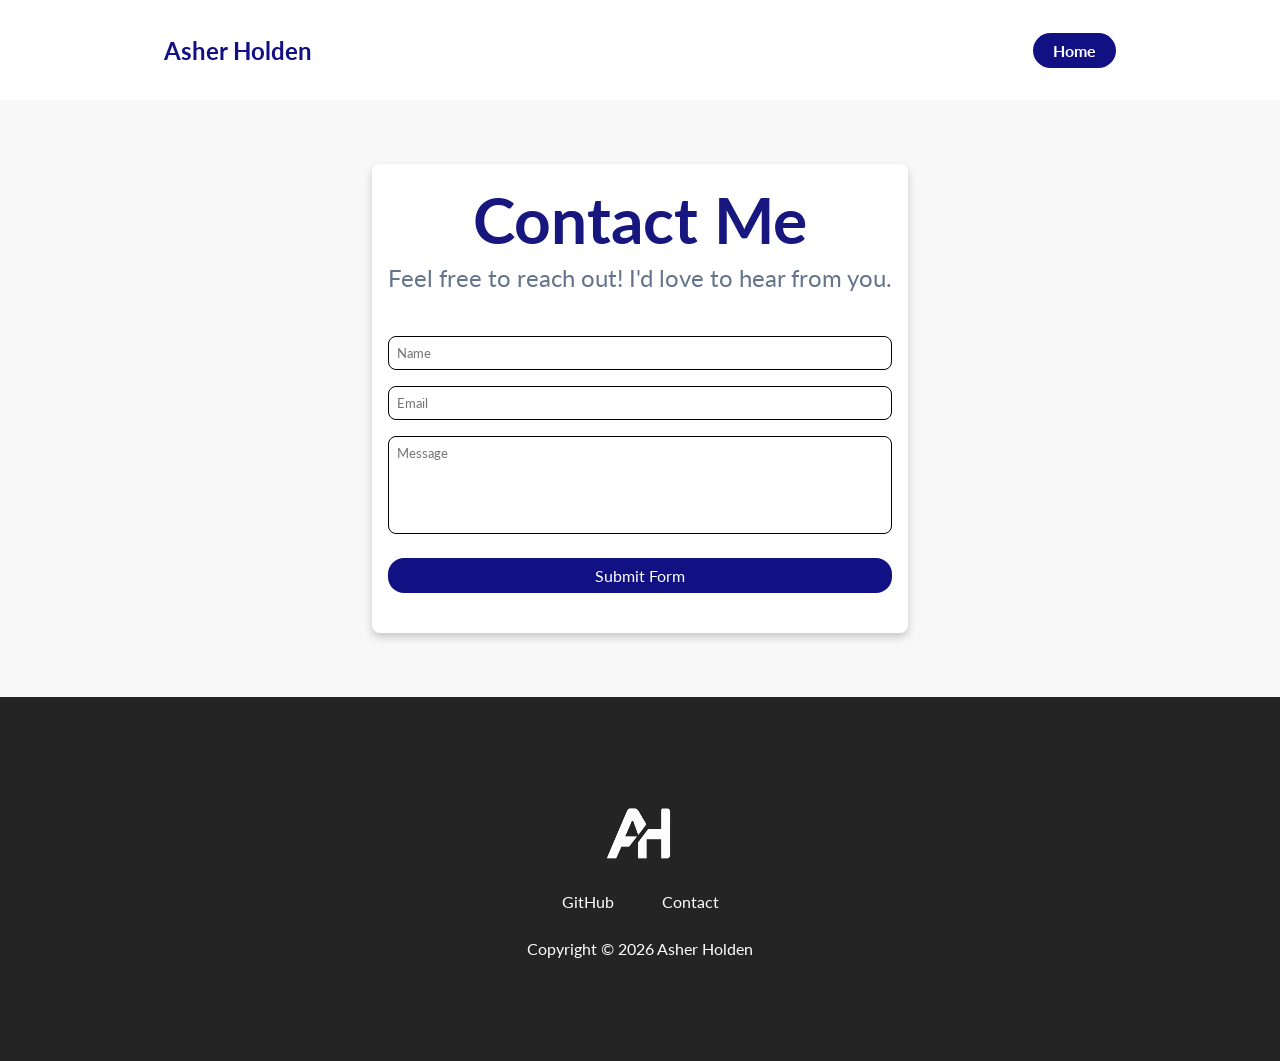
<file: contact.html>
<!DOCTYPE html>
<html lang="en">
<head>
    <meta charset="UTF-8">
    <meta name="viewport" content="width=device-width, initial-scale=1.0">
    <title>Contact</title>

    <link rel="stylesheet" href="./styles.css">

    <script src="app.js"></script>

</head>

<body>
  <nav>
        <div class="personal__logo">Asher Holden</div>
          <li class="nav__link">
            <a href="index.html" class="
              nav__link--anchor
              nav__link--anchor-primary
            ">Home</a>
          </li>
        </ul>
  </nav>

    
  <section class="contact">
          <div class="form__container">
            <div class="contact__card">
              <div class="contact__container">
                    <div class="contact__heading">
                      <h1>Contact Me</h1>
                      <p>Feel free to reach out! I'd love to hear from you.</p>
                    </div>
                    <form 
                    action="https://api.web3forms.com/submit" 
                    method="POST"
                    class="contact__form"
                    >
                      <input contact__box type="hidden" name="access_key" value="f17040d6-cacc-4411-b4cc-8acf9b6c6187">
                  
                      <input  class="contact__box" type="text" name="name" required placeholder="Name">
                     
                      <input class="contact__box" type="email" name="email" required placeholder="Email">
                  
                      <textarea class=" contact__box contact__box--textarea" name="message" required placeholder="Message" rows="5" cols="50" ></textarea>
                      <button class="contact__btn" type="submit">Submit Form</button>
                    </form>
              </div>
            </div>
        </div>
  </section>



      <footer>
      <div class="row footer__row">
        <a href="#" class="footer__anchor">
          <figure class="footer__logo">
            <img src="./assets/logo.png" class="footer__logo--img" alt="">
          </figure>
          <span class="footer__logo--popper">
            Top
            <i class="fas fa-arrow-up"></i>
          </span>
        </a>
        <div class="footer__social--list">
          <a href="https://github.com/asherholden" target="_blank" class="
            footer__social--link
            link__hover-effect
            link__hover-effect--white
          " target="_blank">GitHub</a>
          <a href="contact.html" target="_blank" class="
            footer__social--link
            link__hover-effect
            link__hover-effect--white
          " target="_blank">Contact</a>
        </div>
        <div class="footer__copyright">Copyright © 2026 Asher Holden</div>
      </div>
    </footer>
  </body>
</html>
</file>
<file: styles.css>
@import url('https://fonts.googleapis.com/css2?family=Lato:wght@400;700&display=swap');
* {
  font-family: 'Lato', sans-serif;
  padding: 0;
  margin: 0;
  box-sizing: border-box;
}

html {
  scroll-behavior: smooth;
}

h1, h2, h3, h4, h5, h6, span {
  color: #242424;
  text-align: center;
  line-height: 1.25;
}

h1 {
  font-size: 36px;
}

p {
  line-height: 1.5;
  font-size: 16px;
}

a {
  text-decoration: none;
  position: relative;
  transition: opacity 300ms ease;
}

i:hover {
  opacity: 0.7;
}

.link__hover-effect:after {
  content: "";
  position: absolute;
  height: 3px;
  width: 0;
  bottom: -3px;
  right: 0;
  transition: all 300ms ease;
}

.link__hover-effect--white:after {
  background-color: #fff;
}
.link__hover-effect--black:after {
  background-color: #000;
}

.link__hover-effect:hover:after {
  width: 100%;
  left: 0;
}

li {
  list-style-type: none;
}

.flex {
  display: flex;
}

.flex-1 {
  flex: 1;
}

.container {
  padding: 50px 0;
}
.row {
  width: 100%;
  max-width: 800px;
  margin: 0 auto;
  padding: 0 12px;
}

.text--purple {
  color: #111184;
}

section:nth-child(even) {
  background-color: #f8f8f8;
}

.section__title {
  margin-bottom: 20px;
}

/* NAVIGATION BAR */

nav {
  height: 100px;
  width: 100%;
  max-width: 1000px;
  margin: 0 auto;
  display: flex;
  justify-content: space-between;
  align-items: center;
  padding: 0 12px;
}

.nav__link--list {
  display: flex;
}

.nav__link--anchor {
  margin: 0 12px;
  color: #242424;
  font-weight: 700;
}

.nav__link--anchor-primary {
  background-color: #111184;
  padding: 8px 20px;
  border-radius: 50px;
  color: white;
  transition: all 300ms ease;
}

.nav__link--anchor-primary:hover {
  background-color: #111184;
}

.personal__logo {
  font-size: 24px;
  color: #111184;
  margin: 0 12px;
  font-weight: bold
}

/* ABOUT ME */

#about-me {
  min-height: 100vh;
  display: flex;
  flex-direction: column;
}

.about-me__info {
  display: flex;
  flex-direction: column;
}

.about-me__info--container {
  display: flex;
  flex-direction: column;
  align-items: center;
  max-width: 600px;
  margin: 0 auto;
  text-align: center;
}

.about-me__picture--mask {
  width: 100px;
  height: 100px;
  border-radius: 50%;
  overflow: hidden;
  box-shadow: 0 8px 16px rgba(0, 0, 0, 0.16);
  margin-bottom: 28px;
  animation: animate-profile-picture 800ms 200ms backwards;
}

@keyframes animate-profile-picture {
  0% {
    transform: scale(0);
  }
  80% {
    transform: scale(1.1);
  }
  100% {
    transform: scale(1);
  }
}

.about-me__picture {
  width: 100%;

  /* Improving my own picture */
  transform: scale(1.3);
  padding-top: 8px;
}

.about-me__info--title {
  margin-bottom: 16px;
  animation: fade-up 650ms 400ms backwards;
}
.about-me__info--para {
  font-size: 20px;
  margin-bottom: 28px;
  animation: fade-up 650ms 600ms backwards;
}

.about-me__link {
  font-size: 20px;
  color: #242424;
  padding: 0 16px;
}

.about-me__links {
  animation: fade-up 650ms 800ms backwards;
}

@keyframes fade-up {
  0% {
    opacity: 0;
    transform: translateY(40px);
  }
  100% {
    opacity: 1;
    transform: translateY(0);
  }
}

.about-me__img--container {
  flex: 1;
  display: flex;
  align-items: center;
}
.about-me__img {
  width: 100%;
  animation: fade-in 1200ms 800ms backwards;
}

@keyframes fade-in {
  0% {
    opacity: 0;
  }
  100% {
    opacity: 1;
  }
}

.wave {
  display: inline-block;
  animation: animate-wave 500ms infinite ease-in-out;
}

@keyframes animate-wave {
  0% {
    transform: rotate(0);
  }
  50% {
    transform: rotate(30deg);
  }
  100% {
    transform: rotate(0);
  }
}

/* TECH - STACK */

.language__img {
  width: 100%;
  max-width: 100px;
  transition: all 300ms;
}
.language:hover .language__img {
  filter: brightness(80%);
  opacity: 0.86;
  transform: scale(0.9);
}

.language {
  width: 25%;
  display: flex;
  justify-content: center;
  position: relative;
}
.language__img--wrapper {
  display: flex;
  justify-content: center;
  align-items: center;
  padding: 25px 16px;
}

.language__list {
  display: flex;
  justify-content: center;
  width: 100%;
  flex-wrap: wrap;
}

.language__name {
  position: absolute;
  bottom: 0;
  transform: scale(0);
  transition: all 300ms;
  font-size: 20px;
  opacity: 0;
}
.language:hover .language__name {
  transform: scale(1);
  opacity: 1;
}

/* PROJECTS */

.project {
  margin-bottom: 135px;
}

.project:last-child {
  margin-bottom: 40px;
}

.project__img {
  width: 100%;
  transition: all 500ms ease;
}

.project__wrapper {
  display: flex;
  box-shadow: 0 20px 80px rgba(0, 0, 0, 0.45);
  border-radius: 20px;
  overflow: hidden;
  position: relative;
}
.project__wrapper:before {
  content: "";
  position: absolute;
  top: 0;
  left: 0;
  height: 100%;
  width: 100%;
  background-color: #1c1d25;
  opacity: 0;
  transition: all 450ms ease;
  z-index: 2;
  transform: translateY(100%);
}
.project:hover .project__wrapper:before {
  transform: translateY(0);
  opacity: 0.7;
}
.project:hover .project__img {
  transform: scale(1.07);
  filter: blur(5px);
}

.project:hover .project__description {
  opacity: 1;
  transform: translateY(-50%);
}

.project__list {
  padding-top: 40px;
}

.project__description {
  position: absolute;
  top: 50%;
  left: 90px;
  transform: translateY(100%);
  max-width: 550px;
  z-index: 3;
  opacity: 0;
  transition: transform 450ms, opacity 300ms;
}

.project__description--title {
  font-size: 40px;
}

.project__description--para {
  margin: 16px 0;
}

.project__description--link {
  font-size: 20px;
  margin-right: 16px;
}

.project__description--title,
.project__description--sub-title,
.project__description--para,
.project__description--link {
  text-align: left;
  color: #fff;
}

/* FOOTER */

footer {
  background-color: #242424;
}

.footer__social--list {
  width: 100%;
  max-width: 500px;
  display: flex;
  justify-content: center;
  margin-bottom: 28px;
}

.footer__social--link {
  margin: 0 24px;
  
}

.footer__row {
  display: flex;
  flex-direction: column;
  align-items: center;
  justify-content: center;
  padding: 8% 0;
}

.footer__logo--img {
  width: 70px;
  height: 70px;
}

.footer__social--link,
.footer__copyright,
.footer__logo--popper {
  color: #fff;
}

.footer__logo--popper {
  position: absolute;
  right: 0;
  top: 30px;
  font-weight: 700;
  opacity: 0;
  transition: all 300ms ease;
}

.footer__anchor {
  margin-bottom: 20px;
  position: relative;
}

.footer__anchor:hover .footer__logo--popper {
  transform: translateX(60px);
  opacity: 1;
}



/* Contact Section */
.contact {
 background-color: #f8f9fc;
}

/* Heading */
.contact__heading {
    text-align: center;
}

.contact__heading h1 {
    color: #17177f;
    font-size: 64px;
    font-weight: 700;
}

.contact__heading p {
    color: #64748b;
    font-size: 24px;
}

/* Contact Form */


.form__container {
  width: 100%;
  padding: 64px 0;
  display: flex;
  justify-content: center;
}

.contact__card {
  background-color: white;
  padding: 16px;
  border-radius: 8px;
  box-shadow: 0 4px 8px rgba(0, 0, 0, 0.2);
}

.contact__form {
  display: flex;
  flex-direction: column;
  margin: 24px auto;
}

.contact__box {
  padding: 8px;
  border: 1px solid black;
  border-radius: 8px;
  margin-top: 16px;
}

.contact__box--textarea {
 width: 100%;
 box-sizing: border-box;
 resize: none;
}

.contact__btn {
  border: none;
  padding: 8px 0;
  border-radius: 16px;
  cursor: pointer;
  color: white;
  background-color: #111184;
  margin-top: 24px;
  font-size: 16px;
}

/* Icon Circle */
.contact__icon {
    display: flex;
    align-items: center;
    justify-content: center;
    flex-shrink: 0;
    width: 74px;
    height: 74px;
    background-color: #f0f2fc;
    border-radius: 50%;
    color: #17177f;
}

.contact__icon span {
    font-size: 34px;
}

/* Card Text */
.contact__details h2 {
    color: #64748b;
    font-size: 16px;
    font-weight: 600;
    text-transform: uppercase;
    margin: 0 0 8px;
}

.contact__details p {
    color: #1e293b;
    font-size: 22px;
    font-weight: 600;
    margin: 0;
    overflow-wrap: anywhere;
}

/* Mobile */
@media (max-width: 728px) {
    .contact {
        padding: 48px 18px;
    }

    .contact__heading {
        margin-bottom: 36px;
    }

    .contact__heading h1 {
        font-size: 40px;
    }

    .contact__heading p {
        font-size: 17px;
        line-height: 1.6;
    }

    .contact__card {
        gap: 18px;
        padding: 20px 16px;
        min-height: 100px;
    }

    .contact__icon {
        width: 56px;
        height: 56px;
    }

    .contact__icon span {
        font-size: 27px;
    }

    .contact__details h2 {
        font-size: 13px;
    }

    .contact__details p {
        font-size: 16px;
    }
}

/* Small phones, tablets, large smartphones */
@media (max-width: 768px) {
  nav {
    height: 68px;
  }

  h1 {
    font-size: 28px;
  }

  .about-me__info--para {
    font-size: 18px;
  }

  .language {
    width: calc(100% / 3);
  }

  .project__description--para {
    font-size: 14px;
  }

  .project__description {
    left: 30px;
    padding-right: 30px;
  }
}

/* SMALL PHONES */
@media (max-width: 480px) {
  .nav__link:not(:last-child) {
    display: none;
  }

  .project__wrapper {
    border-radius: 0;
  }

  .project__description {
    padding: 0;
    left: 0;
    width: 100%;
  }

  .project__description--para {
    display: none;
  }

  .project__description--links {
    display: flex;
    justify-content: center;
  }

  .project__description--title {
    font-size: 32px;
    line-height: 1;
    text-align: center;
  }

  .project__description--sub-title {
    text-align: center;
    margin: 12px 0;
  }
}
</file>
